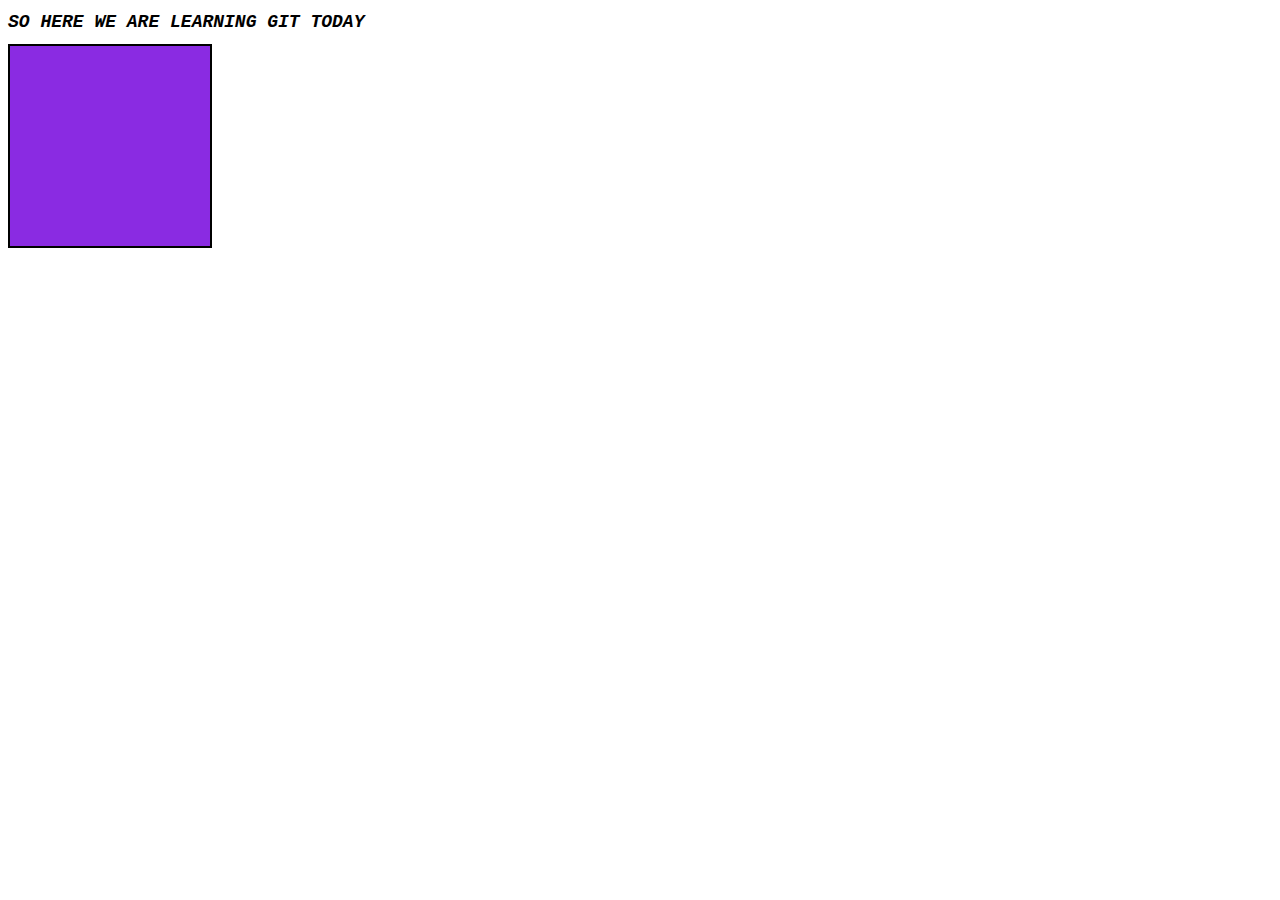
<file: index.html>
<!DOCTYPE html>
<html lang="en">
<head>
    <meta charset="UTF-8">
    <meta name="viewport" content="width=device-width, initial-scale=1.0">
    <title>Document</title>
    <style>
        .box{
            height: 200px;
            width: 200px;
            background-color: blueviolet;
            border: 2px solid black;
            box-shadow: 5px 5px 10px 0px rgba(red, green, blue, alpha);
        }
        h1{
            font-family: 'Courier New', Courier, monospace;
            font-size: large;
            font-style: italic;
            
        }
    </style>
</head>
<body>
    <h1 style="text-transform:uppercase;">so here we are learning git today</h1>
    <div class="box"></div>
</body>
</html>
</file>
